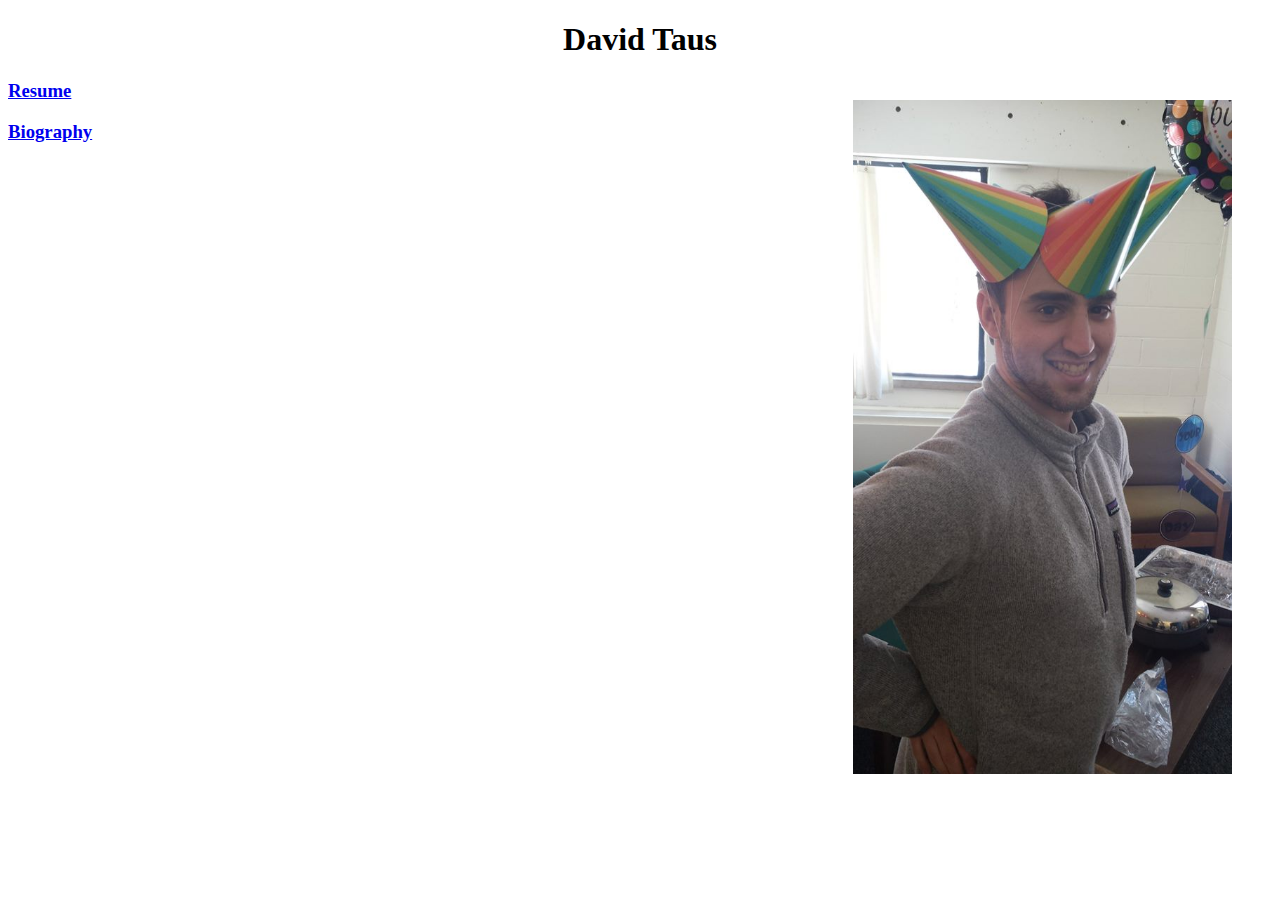
<file: index.html>
<!DOCTYPE html>

<html>

<head>
        <meta charset="UTF-8">
        <title>David Taus</title>
        <link rel="stylesheet" type="text/css" href="style.css" />
</head>

<body>
        <h1 id="title">David Taus</h1>


        <img class="picture"
             src="images/david.jpg"
             alt="David at a party">

        <h3>
                <a href="resume.html">Resume</a>
        </h3>

        <h3>
                <a href="bio.html">Biography</a>
        </h3>

</body>

</html>
</file>
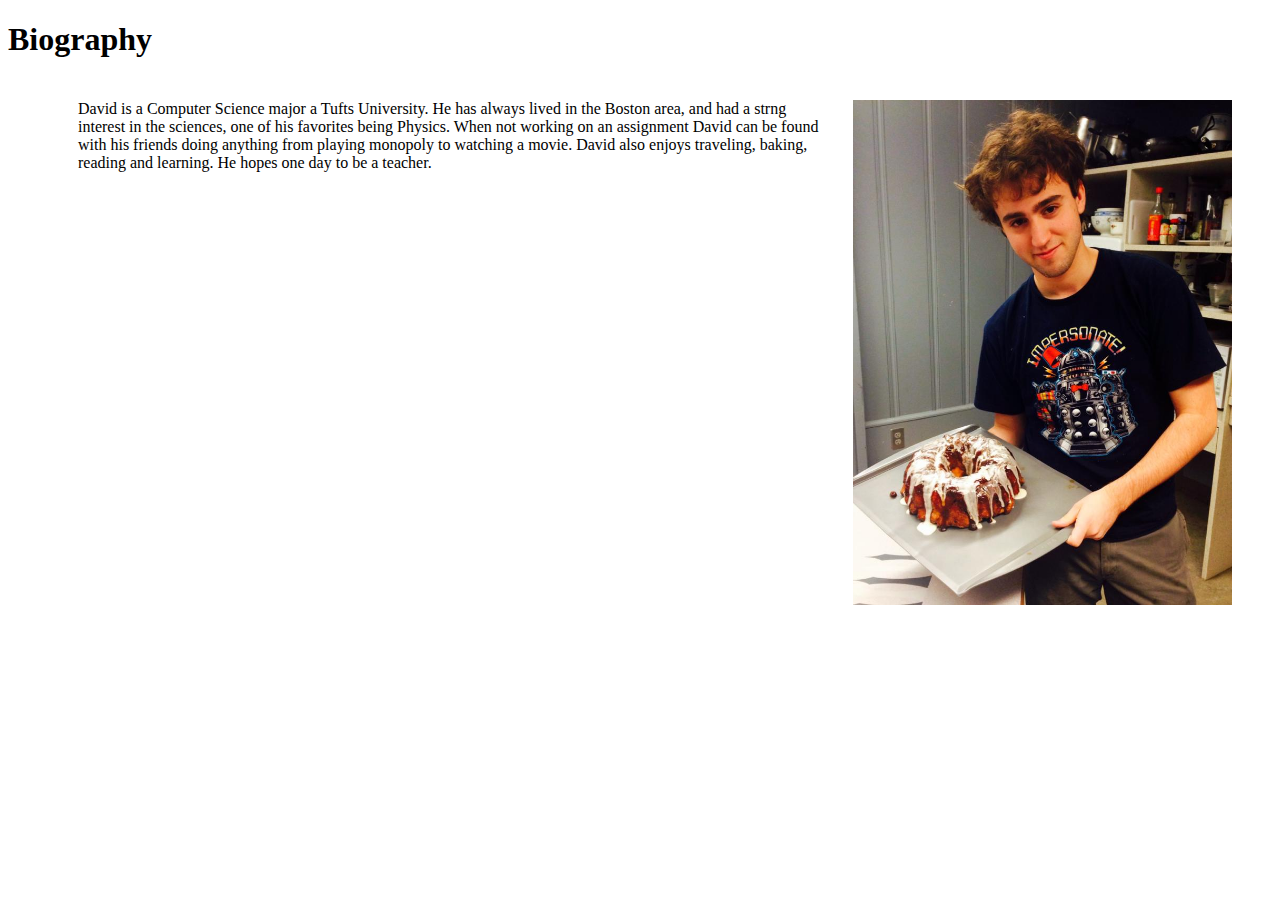
<file: bio.html>
<!DOCTYPE html>

<html>

<head>
        <meta charset="UTF-8">
        <title>Biography</title>
        <link rel="stylesheet" href="style.css" />
</head>

<body>
        <h1>Biography</h1>
        <img class="picture"
             src="images/davidcake.jpg"
             alt="David having just iced a fresh cake">


        <p class="bioparagraph">
                David is a Computer Science major a Tufts University. He has always lived in the Boston area, and had a strng interest in the sciences, one of his favorites being Physics. When not working on an assignment David can be found with his friends doing anything from playing monopoly to watching a movie. David also enjoys traveling, baking, reading and learning. He hopes one day to be a teacher.
        </p>


</body>

</html>
</file>
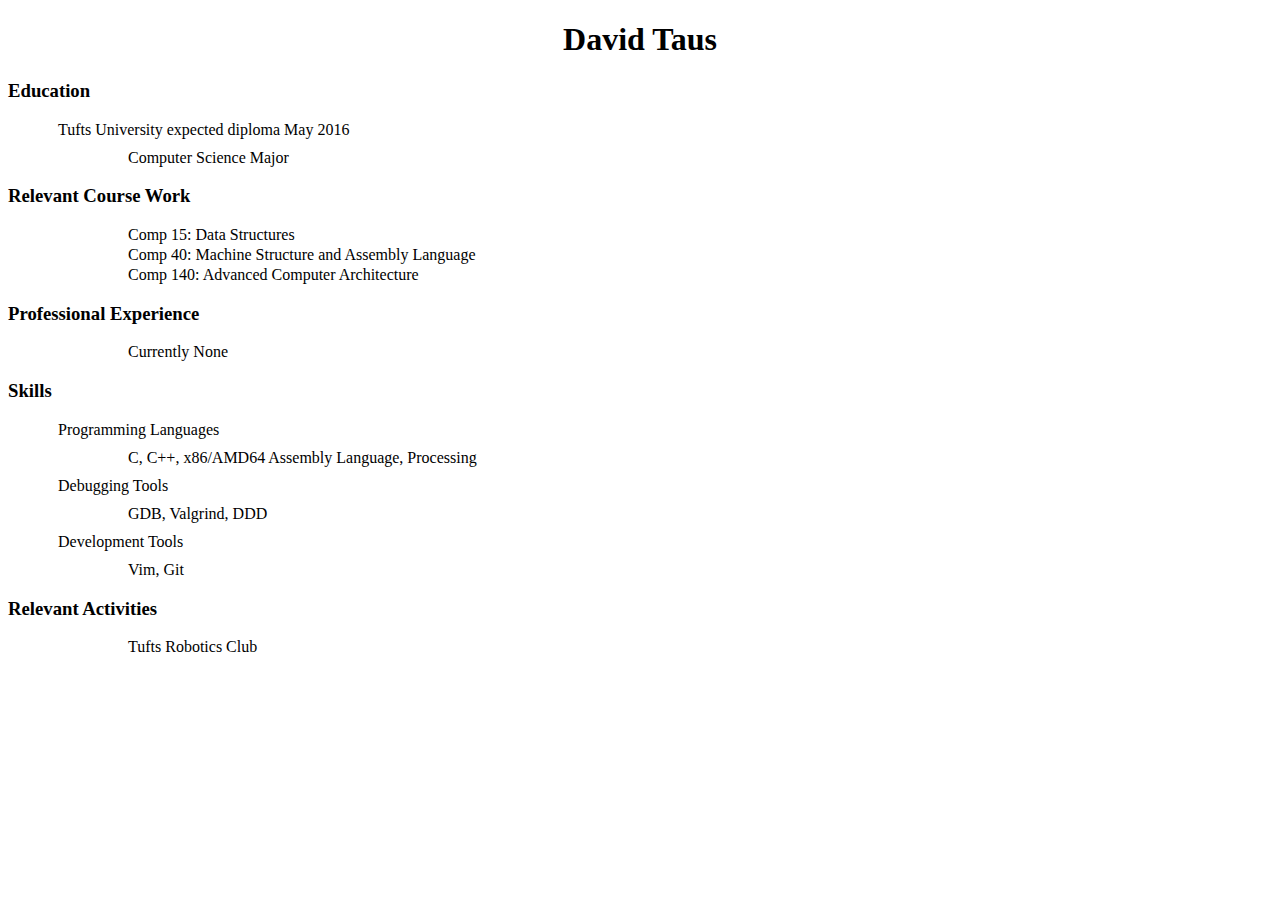
<file: resume.html>
<!DOCTYPE html>

<html>

<head>
        <meta charset="UTF-8">
        <title>Resume</title>
        <link rel="stylesheet" href="style.css" />
</head>

<body>
        <h1 id="title">David Taus</h1>
        <div id="resume">
                <h3 class="section">
                        Education
                </h3>
                <p class="subsection">
                        Tufts University expected diploma May 2016
                </p>
                <p class="subsectionelement">
                        Computer Science Major
                </p>
                <h3 class="section">
                        Relevant Course Work
                </h3>
                <p class="subsectionelement">
                        Comp 15: Data Structures
                </p>
                <p class="subsectionelement">
                        Comp 40: Machine Structure and Assembly Language
                </p>
                <p class="subsectionelement">
                        Comp 140: Advanced Computer Architecture
                </p>
                <h3 class="section">
                        Professional Experience
                </h3>
                <p class="subsectionelement">
                        Currently None
                </p>
                <h3 class="section">
                        Skills
                </h3>
                <p class="subsection">
                        Programming Languages
                </p>
                <p class="subsectionelement">
                        C, C++, x86/AMD64 Assembly Language, Processing
                </p>
                <p class="subsection">
                        Debugging Tools
                </p>
                <p class="subsectionelement">
                        GDB, Valgrind, DDD
                </p>
                <p class="subsection">
                        Development Tools
                </p>
                <p class="subsectionelement">
                        Vim, Git
                </p>
                <h3 class="section">
                        Relevant Activities
                </h3>
                <p class="subsectionelement">
                        Tufts Robotics Club
                </p>
        </div>
</body>

</html>
</file>
<file: style.css>
#title {
        color: black;
        font-weight: bold;
        text-align: center;
}

img.picture{
        display: block;
        margin-left: auto;
        margin-right: 40px;
        padding-left: 20px;
        padding-top: 20px;
        float: right;
        width: 30%;
}

p.bioparagraph {
       padding-left: 70px;
       padding-right: 120px;
       padding-top: 20px;
}

p.section {
        color: blue;
        font-weight: bold;
        margin-left: 40px;
        margin-right: 40px;
        margin-top: 15px;
        margin-bottom: 5px;
        width: 30%;
}

p.subsection {
        padding-left: 50px;
        margin-top: 10px;
        margin-bottom: 10px;
}

p.subsectionelement {
        margin-top: 2px;
        margin-bottom: 2px;
        padding-left: 120px;
        padding-right: 120px;
}
</file>
